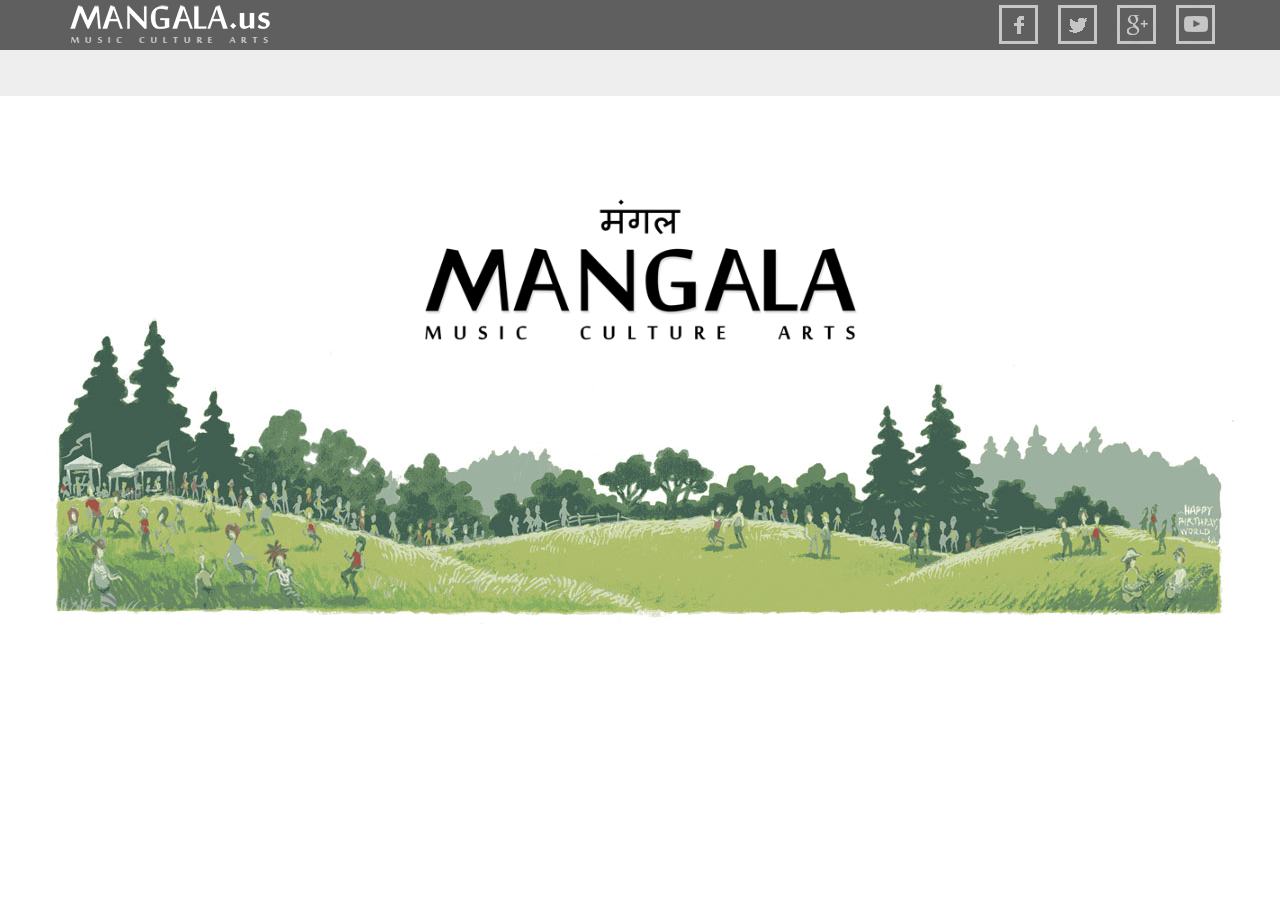
<file: index.html>
<!DOCTYPE html>
<html lang="en">
<head>
    <meta charset="utf-8">
    <meta http-equiv="X-UA-Compatible" content="IE=edge">
    <meta name="viewport" content="width=device-width, initial-scale=1">
    <meta name="description" content="">
    <meta name="author" content="">
    <title>Mangala Productions - Music - Arts - Culture</title>
    <LINK REL="SHORTCUT ICON" HREF="favicon.ico">
    <meta property="og:title" content="Mangala Productions - Music - Arts - Culture"/>
    <meta property="og:site_name" content="Mangala Productions"/>
    <meta property="og:url" content="http://www.mangala.us"/>
    <meta property="og:image" content=""/>
    <meta property="og:description" content=""/>
    <meta property="og:type" content="website"/>

    <!-- Bootstrap Core CSS -->
    <link href="css/bootstrap.min.css" rel="stylesheet">

    <!-- Custom CSS -->
    <link href="css/agency.css" rel="stylesheet">
    <link href="css/mangala.css" rel="stylesheet">

    <!-- Custom Fonts -->
    <link href="font-awesome/css/font-awesome.min.css" rel="stylesheet" type="text/css">
    <link href="http://fonts.googleapis.com/css?family=Montserrat:400,700" rel="stylesheet" type="text/css">
    <link href='http://fonts.googleapis.com/css?family=Kaushan+Script' rel='stylesheet' type='text/css'>
    <link href='http://fonts.googleapis.com/css?family=Droid+Serif:400,700,400italic,700italic' rel='stylesheet'
          type='text/css'>
    <link href='http://fonts.googleapis.com/css?family=Roboto+Slab:400,100,300,700' rel='stylesheet' type='text/css'>

    <!-- HTML5 Shim and Respond.js IE8 support of HTML5 elements and media queries -->
    <!-- WARNING: Respond.js doesn't work if you view the page via file:// -->
    <!--[if lt IE 9]>
    <script src="https://oss.maxcdn.com/libs/html5shiv/3.7.0/html5shiv.js"></script>
    <script src="https://oss.maxcdn.com/libs/respond.js/1.4.2/respond.min.js"></script>
    <![endif]-->

</head>
<body id="page-top" class="index bg-darkest-gray">
<!-- Navigation -->
<nav class="navbar navbar-default navbar-fixed-top">
    <div class="container">
        <!-- Brand and toggle get grouped for better mobile display -->
        <div class="navbar-header page-scroll">
            <button type="button" class="navbar-toggle" data-toggle="collapse"
                    data-target="#bs-example-navbar-collapse-1">
                <span class="sr-only">Toggle navigation</span>
                <span class="icon-bar"></span>
                <span class="icon-bar"></span>
                <span class="icon-bar"></span>
            </button>
            <a class="navbar-brand m_logo_us page-scroll" href="#page-top"><img src="img/M_Logo_300x300_us_new.png"></a>
        </div>
        <!-- Collect the nav links, forms, and other content for toggling -->
        <div class="collapse navbar-collapse" id="bs-example-navbar-collapse-1">
            <ul class="nav navbar-nav navbar-right text-right">
                <li class="hidden">
                    <a href="#page-top"></a>
                </li>
                <li>
                    <a class="link facebook" href="http://bit.ly/Mangala-FB" target="_blank"></a>
                </li>
                <li>
                    <a class="link twitter" href="http://bit.ly/Mangala-TWT" target="_blank"></a>
                </li>
                <li>
                    <a class="link plus" href="http://bit.ly/Mangala-PLUS" target="_blank" rel="publisher"></a>
                </li>
                <li>
                    <a class="link youtube" href="http://bit.ly/Mangala-YT" target="_blank"></a>
                </li>
            </ul>
        </div>
        <!-- /.navbar-collapse -->
    </div>
    <!-- /.container-fluid -->
</nav>

<section>
    <div class="jumbotron">
    <div id="mangalaLogo" class="">
        <img id="mangalaLogo" class="" src="img/logo/Mangala_Logo_5_500x175.png" alt="">
    </div>
    <div id="livingCultureBG" class="">
        <img src="img/Living_Culture_RA_1200x355.jpg" alt="">
    </div>
        </div>
</section>

<div class="whiteLink">
    <a href="https://plus.google.com/117399851137901866131" rel="publisher">Google+</a>
</div>
<!-- jQuery -->
<script src="js/jquery.js"></script>

<!-- Bootstrap Core JavaScript -->
<script src="js/bootstrap.min.js"></script>

<!-- Plugin JavaScript
<script src="http://cdnjs.cloudflare.com/ajax/libs/jquery-easing/1.3/jquery.easing.min.js"></script>
<script src="js/classie.js"></script>-->
<script src="js/cbpAnimatedHeader.js"></script>

<!-- Contact Form JavaScript
<script src="js/jqBootstrapValidation.js"></script>
<script src="js/contact_me.js"></script>-->

<!-- Custom Theme JavaScript -->
<script src="js/agency.js"></script>
<script src="js/mangala.js"></script>
<script src="js/TweenMax.min.js"></script>

</body>

</html>
</file>
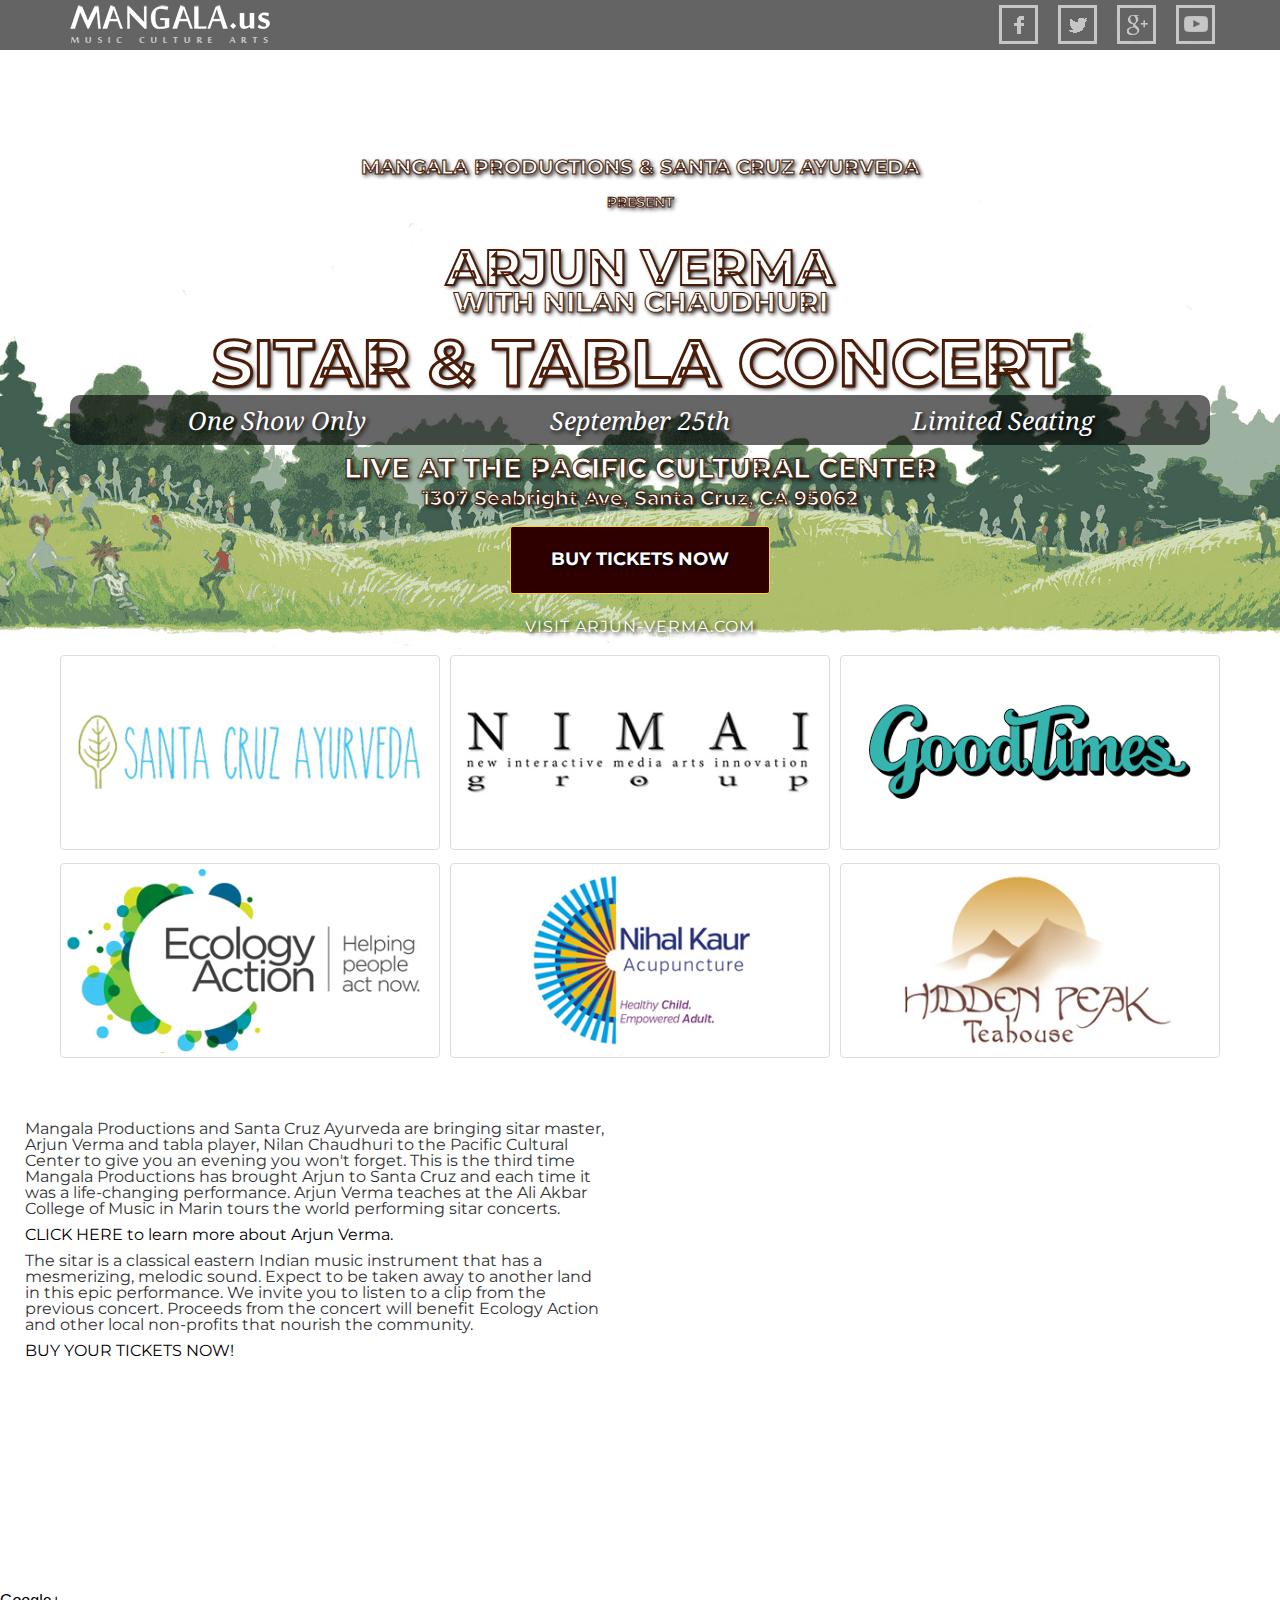
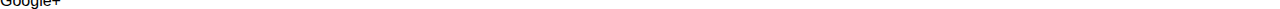
<file: index_arjun2016.html>
<!DOCTYPE html>
<html lang="en">
<head>
    <meta charset="utf-8">
    <meta http-equiv="X-UA-Compatible" content="IE=edge">
    <meta name="viewport" content="width=device-width, initial-scale=1">
    <meta name="description" content="">
    <meta name="author" content="">

    <title>Mangala Productions - Music - Arts - Culture</title>
    <LINK REL="SHORTCUT ICON" HREF="favicon.ico">

    <meta property="og:title" content="Mangala Productions - Music - Arts - Culture"/>
    <meta property="og:site_name" content="Mangala Productions"/>
    <meta property="og:url" content="http://www.mangala.us"/>
    <meta property="og:image" content=""/>
    <meta property="og:description" content=""/>
    <meta property="og:type" content="website"/>

    <!-- Bootstrap Core CSS -->
    <link href="css/bootstrap.min.css" rel="stylesheet">

    <!-- Custom CSS -->
    <link href="css/agency.css" rel="stylesheet">
    <link href="css/mangala.css" rel="stylesheet">

    <!-- Custom Fonts -->
    <link href="font-awesome/css/font-awesome.min.css" rel="stylesheet" type="text/css">
    <link href="http://fonts.googleapis.com/css?family=Montserrat:400,700" rel="stylesheet" type="text/css">
    <link href='http://fonts.googleapis.com/css?family=Kaushan+Script' rel='stylesheet' type='text/css'>
    <link href='http://fonts.googleapis.com/css?family=Droid+Serif:400,700,400italic,700italic' rel='stylesheet'
          type='text/css'>
    <link href='http://fonts.googleapis.com/css?family=Roboto+Slab:400,100,300,700' rel='stylesheet' type='text/css'>

    <!-- HTML5 Shim and Respond.js IE8 support of HTML5 elements and media queries -->
    <!-- WARNING: Respond.js doesn't work if you view the page via file:// -->
    <!--[if lt IE 9]>
    <script src="https://oss.maxcdn.com/libs/html5shiv/3.7.0/html5shiv.js"></script>
    <script src="https://oss.maxcdn.com/libs/respond.js/1.4.2/respond.min.js"></script>
    <![endif]-->

</head>
<body id="page-top" class="index bg-darkest-gray">
<!-- Navigation -->
<nav class="navbar navbar-default navbar-fixed-top">
    <div class="container">
        <!-- Brand and toggle get grouped for better mobile display -->
        <div class="navbar-header page-scroll">
            <button type="button" class="navbar-toggle" data-toggle="collapse"
                    data-target="#bs-example-navbar-collapse-1">
                <span class="sr-only">Toggle navigation</span>
                <span class="icon-bar"></span>
                <span class="icon-bar"></span>
                <span class="icon-bar"></span>
            </button>
            <a class="navbar-brand m_logo_us page-scroll" href="#page-top"><img src="img/M_Logo_300x300_us_new.png"></a>
        </div>
        <!-- Collect the nav links, forms, and other content for toggling -->
        <div class="collapse navbar-collapse" id="bs-example-navbar-collapse-1">
            <ul class="nav navbar-nav navbar-right text-right">
                <li class="hidden">
                    <a href="#page-top"></a>
                </li>
                <li>
                    <a class="link facebook" href="http://bit.ly/Mangala-FB" target="_blank"></a>
                </li>
                <li>
                    <a class="link twitter" href="http://bit.ly/Mangala-TWT" target="_blank"></a>
                </li>
                <li>
                    <a class="link plus" href="http://bit.ly/Mangala-PLUS" target="_blank" rel="publisher"></a>
                </li>
                <li>
                    <a class="link youtube" href="http://bit.ly/Mangala-YT" target="_blank"></a>
                </li>
            </ul>
        </div>
        <!-- /.navbar-collapse -->
    </div>
    <!-- /.container-fluid -->
</nav>
<!-- Header -->
<header>

    <div class="container ">
        <div class="intro-text">
            <div class="row">
                <div class="intro-sub-text">
                    MANGALA PRODUCTIONS & SANTA CRUZ AYURVEDA
                </div>
            </div>
            <div class="intro-sub-sub-text">
                PRESENT
            </div>
            <div class="intro-sub-heading">
                ARJUN VERMA
            </div>
            <div class="intro-sub-sub-heading">
                With Nilan Chaudhuri
            </div>
            <div class="intro-heading">
                SITAR & TABLA CONCERT
            </div>
            <div class="oneShow">

                <div class="col-xs-4 intro-lead-in">
                    One Show Only
                </div>
                <div class="col-xs-4 intro-lead-in">
                    September 25th
                </div>
                <div class="col-xs-4 intro-lead-in">
                    Limited Seating
                </div>

            </div>

            <div class="intro-sub-sub-heading">
                LIVE AT THE PACIFIC CULTURAL CENTER
            </div>
            <div class="intro-sub-text">
                1307 Seabright Ave, Santa Cruz, CA 95062
            </div>
            <a href="http://bit.ly/RA-Mangala-ARJUN2016" target="_blank" class="page-scroll btn btn-xl">BUY TICKETS
                NOW</a>


            <!--<div class="row audioPlayer">-->
            <!--<audio controls id="Arjun2014_Track_4" preload="auto">-->
            <!--<source src="audio/arjun/mp3/04_Bageshri_jhaptaal-teen_tal.mp3"></source>-->
            <!--</audio>-->
            <!--</div>-->

            <div class="row homeLink">
                <a href="http://bit.ly/Mangala-ARJUN" target="_blank">Visit Arjun-Verma.com</a>
            </div>
            <!-- <div class="row homeLink">
            <a href="http://bit.ly/Mangala-BPT" target="_blank">Visit the Offical Mangala Brown Paper Tickets Page</a>
            </div> -->
        </div>
    </div>
</header>

<section id="services">
    <div class="container">
        <div class="row sponsors text-center">
            <div class="sponsorTile col-xs-12 col-sm-6 col-md-4">
                <a href="http://bit.ly/Arjun-2016-SCAyurveda" target="_blank">
                    <img class="img-thumbnail" src="img/sponsors/sc_ayurveda_logo.jpg" alt="">
                </a>
            </div>
            <div class="sponsorTile col-xs-12 col-sm-6 col-md-4">
                <a href="http://bit.ly/Arjun-2016-NIMAI" target="_blank">
                    <img class="img-thumbnail" src="img/sponsors/nimaigroup_logo.jpg" alt="">
                </a>
            </div>
            <div class="sponsorTile col-xs-12 col-sm-6 col-md-4">
                <a href="http://bit.ly/Arjun-2016-GoodTimes" target="_blank">
                    <img class="img-thumbnail" src="img/sponsors/goodtimes_logo.jpg" alt="">
                </a>
            </div>
            <div class="sponsorTile col-xs-12 col-sm-6 col-md-4">
                <a href="http://bit.ly/Arjun-2016-EcologyAction" target="_blank">
                    <img class="img-thumbnail" src="img/sponsors/ecology_action_logo.jpg" alt="">
                </a>
            </div>
            <div class="sponsorTile col-xs-12 col-sm-6 col-md-4">
                <a href="http://bit.ly/Arjun-2016-NihalKaur" target="_blank">
                    <img class="img-thumbnail" src="img/sponsors/nihal_kaur_logo.jpg" alt="">
                </a>
            </div>
            <div class="sponsorTile col-xs-12 col-sm-6 col-md-4">
                <a href="http://bit.ly/Arjun-2016-HiddenPeak" target="_blank">
                    <img class="img-thumbnail" src="img/sponsors/hidden_peak_logo.jpg" alt="">
                </a>
            </div>
        </div>
    </div>
    <div class="arjunPromo">
        <div class="row">
            <div class="col-md-6 arjunBlurb">
                <p class="large">
                    Mangala Productions and Santa Cruz Ayurveda are bringing sitar master, Arjun Verma and tabla
                    player,
                    Nilan Chaudhuri to the Pacific Cultural Center to give you an evening you won't forget. This is the
                    third time Mangala Productions has brought Arjun to Santa Cruz and each time it was a life-changing
                    performance.

                    Arjun Verma teaches at the Ali Akbar College of Music in Marin tours the world performing sitar
                    concerts.
                </p>
                <a href="http://bit.ly/Mangala-ARJUN" target="_blank">CLICK HERE to learn more about Arjun Verma.</a>

                <p>
                    The sitar is a classical eastern Indian music instrument that has a mesmerizing, melodic sound.
                    Expect to be taken away to another land in this epic performance. We invite you to listen to a clip
                    from the previous concert.
                    Proceeds from the concert will benefit Ecology Action and other local non-profits that nourish the
                    community.
                </p>

                <a href="http://bit.ly/RA-Mangala-ARJUN2016" target="_blank">BUY YOUR TICKETS NOW!</a>

            </div>
            <div class="col-md-6 text-center">
                <iframe width="560" height="315" src="https://www.youtube.com/embed/QeHzoMNpotM" frameborder="0"
                        allowfullscreen></iframe>
            </div>

        </div>

    </div>
    <!--<a href="http://bit.ly/RA-Mangala-ARJUN2016" target="_blank" class="page-scroll btn btn-xl">BUY TICKETS NOW</a>-->

</section>

<section>

    <div class="row">
        <div class="col-lg-12 text-center">
            <br>
            <br>
            <br>
            <br>
            <br>
            <br>
            <br>
            <br>
        </div>
    </div>
    <div class="row homeLink text-center">
    <a href="http://bit.ly/Arjun-2016-NIMAI" target="_blank">Another NIMAI GROUP WebArt Masterpiece</a>
</div>
</section>

<!-- <footer>
<div class="container">
<div class="row">
<div class="col-md-4">
<span class="copyright">Copyright &copy; Your Website 2014</span>
</div>
<div class="col-md-4">
<ul class="list-inline social-buttons">
<li>
<a href="#"><i class="fa fa-twitter"></i></a>
</li>
<li>
<a href="#"><i class="fa fa-facebook"></i></a>
</li>
<li>
<a href="#"><i class="fa fa-linkedin"></i></a>
</li>
</ul>
</div>
<div class="col-md-4">
<ul class="list-inline quicklinks">
<li>
<a href="#">Privacy Policy</a>
</li>
<li>
<a href="#">Terms of Use</a>
</li>
</ul>
</div>
</div>
</div>
</footer> -->
<div class="blackLink">
    <a href="https://plus.google.com/117399851137901866131" rel="publisher">Google+</a>
</div>
<!-- jQuery -->
<script src="js/jquery.js"></script>

<!-- Bootstrap Core JavaScript -->
<script src="js/bootstrap.min.js"></script>

<!-- Plugin JavaScript
<script src="http://cdnjs.cloudflare.com/ajax/libs/jquery-easing/1.3/jquery.easing.min.js"></script>
<script src="js/classie.js"></script>-->
<script src="js/cbpAnimatedHeader.js"></script>

<!-- Contact Form JavaScript
<script src="js/jqBootstrapValidation.js"></script>
<script src="js/contact_me.js"></script>-->

<!-- Custom Theme JavaScript -->
<script src="js/agency.js"></script>
<script src="js/mangala.js"></script>
<script src="js/TweenMax.min.js"></script>

</body>

</html>
</file>
<file: css/mangala.css>
/* ========================================
 Project: Mangala.us MangalaProductions.com
 Copyright 2015 Sasa Hasid RA
 Project Date: 01/04/2015
 Author: Sasa Hasid RA => http://www.SasaRA.me

 SWATCH COLORS
 ====================
 LogoBlue: #fff
 =========================================

 */

html, body, div, span, applet, object, iframe, h1, h2, h3, h4, h5, h6, p, blockquote, pre, a, abbr, acronym, address, big, cite, code, del, dfn, em, img, ins, kbd, q, s, samp, small, strike, strong, sub, sup, tt, var, b, u, i, center, dl, dt, dd, ol, ul, li, fieldset, form, label, legend, table, caption, tbody, tfoot, thead, tr, th, td, article, aside, canvas, details, embed, figure, figcaption, footer, header, hgroup, menu, nav, output, ruby, section, summary, time, mark, audio, video {
	margin: 0;
	padding: 0;
	border: 0;
	font-size: 100%;
	font: inherit;
	vertical-align: baseline;
}
/* HTML5 display-role reset for older browsers */
article, aside, details, figcaption, figure, footer, header, hgroup, menu, nav, section {
	display: block;
}
body {
	line-height: 1;
	background-color: white;
	font-family: 'BenchNine', sans-serif;
	/*font-family: 'Cabin Sketch', cursive;*/
	/*max-height: 820px;*/
	height:100%;
	width:100%;
}
ol, ul {
	list-style: disc inside none;
}
blockquote, q {
	quotes: none;
}
blockquote:before, blockquote:after, q:before, q:after {
	content: '';
	content: none;
}
table {
	border-collapse: collapse;
	border-spacing: 0;
}
.clear_all {
	clear: both;
}

a {
	background-color: transparent;
	font-size: 100%;
	margin: 0;
	padding: 0;
	text-decoration: none;
	vertical-align: baseline;
}
/* end reset */

/* walmart header fix */

/*================================STRUCTURE================================*/

.left {
	float: left;
	width: auto;
}
.right {
	float: right;
	width: auto;
}
.clear {
	clear: both;
	height: 1px;
	margin: 0 0 -1px;
	width: 100%;
}

.hidden {
	display: none;
}

.center {
	display: block;
	margin-left: auto;
	margin-right: auto;
}

.centered {
	/*background-color: #fff;*/
	border-radius: 5px;
	padding: 10px;
	position: absolute;
	top: 50%;
	left: 50%;
	margin-right: -50%;
	transform: translate(-50%, -50%);
	/*border: 1px solid white;*/
	/*min-width:90%;*/
	max-height: 80%;
}

#spinnerwheel {
	position: relative;
	top: 200px;
	margin-left: auto;
	margin-right: auto;
	width: 60px;
	height: 60px;
}

#livingCultureBG {
	/*min-width: 100%;*/
	left: 50%;
	margin-right: -50%;
	position: absolute;
	top: 50%;
	transform: translate(-50%, -50%);
}

/*
 #nimaiwrap {
 width: 805px;
 height: auto;
 position: relative;
 font-family: Arial, Helvetica, sans-serif;
 margin-left: 12px;
 margin-right: auto;
 text-align: left;
 }
 */

/*#mangala_container {
	color: #EBEBEA;
	font-family: futura-pt, sans-serif;
	font-style: normal;
	font-weight: 500;
	height: 100%;
	left: 0;
	overflow: hidden;
	text-align: center;
	text-transform: uppercase;
	top: 0;
	width: 100%;
	max-height: 820px;
	opacity: 0;
	filter: alpha(opacity=0);
}*/
.box {
  -webkit-backface-visibility:hidden;
  border-radius:50px;
  height:10px;
  left:50%;
  margin:-30px 0 0 -30px;
  position:absolute;
  top:50%;
  width:10px;
  text-align:center;
}
.red {
	background:red;
}
.yellow {
	background:yellow;
}
.blue {
	background:blue;
}
.purple {
	background:purple;
}
.green {
	background:green;
}
.black {
	background:black;
}

/* === MANGALA CUSTOM ===*/

#mangalaLogo {
	position: absolute;
	top: 30%;
	left: 50%;
	transform: translate(-50%, -50%);
	z-index: 100;
}

#mangalaLogo img {
	height: auto;
	width: 300px;
}


#mangala_container {
	height: 100%;
}

#mangala_header {

}

#mangala_allGlories {
	padding: 5px 0;
	text-align: center;
}

.audioPlayer {
	/*padding:10px;*/
}

.show-row {
	/*background-color: black;*/
}

.arjunPromo {
	height:auto;
	padding: 10px 30px;
	background-color: white;
	/*margin-top: 15px;*/
}

.arjunPromo p {
	padding:5px;
	font-family: Montserrat,"Helvetica Neue",Helvetica,Arial,sans-serif;
}

.arjunPromo a {
	padding:5px;
	color: #000;;
	font-family: Montserrat,"Helvetica Neue",Helvetica,Arial,sans-serif;
}

.arjunPromo a:hover,
.arjunPromo a:focus,
.arjunPromo a:active,
.arjunPromo a.active {
	color: #fec503;
}

.arjunBlurb {
	padding:10px;
}

.arjunVideo {

}

.oneShow {
	/*background-color: black;*/
	background-color: rgba(0, 0, 0, 0.6);
	border-radius: 5px;
	padding:16px;
	margin-bottom:10px;
}

.introBG {
	z-index: 1;
	position: absolute;
	opacity: 0.6;
	background: #ffffff url("../img/Arjun_2016_Pic_950x468.jpg") no-repeat right top;
	/*background-image: url("../img/Arjun_2016_Pic_950x468.jpg");*/
}

.mLogoWhite {
	position: absolute;
	top:80px;
	opacity:0.2;
}

.sponsors {
	margin-top:-20px;
	/*margin-left:auto;*/
	/*margin-right:auto;*/
	/*padding:10px;*/
}

.sponsorTile {
	padding:5px;
}

.sponsorTile {
	/*height:120px;*/
	/*width:200px;*/
	/*overflow: hidden;*/
	/*margin-left: auto;*/
	/*margin-right: auto;*/
}

/*.sponsorTile img {*/
	/*display: block;*/
	/*margin-left: auto;*/
	/*margin-right: auto;*/
/*}*/

@media(min-width:768px) {
	#mangalaLogo {
		position: absolute;
		top: 30%;
		left: 50%;
		transform: translate(-50%, -50%);
		z-index: 100;
	}

	#mangalaLogo img {
		height: auto;
		width: 450px;
	}

	.mlogowhite {
		position: absolute;
		top:80px;
	}
	
	.sponsors {
		margin-top:-200px;
		/*margin-left:auto;*/
		/*margin-right:auto;*/
		/*padding:20px;*/
	}

	.sponsorTile {
		/*height:120px;*/
		/*width:400px;*/
		/*overflow: hidden;*/
		/*margin-left: auto;*/
		/*margin-right: auto;*/
		/*padding:10px;*/
	}

	/*.sponsorTile img {*/
		/*display: block;*/
		/*margin-left: auto;*/
		/*margin-right: auto;*/
	/*}*/


	.arjunPromo {
		height:auto;
		padding:10px;
		background-color: white;
		margin-top: 15px;
	}

	.arjunPromo p {
		padding:10px;
		font-size:16px;
		font-family: Montserrat,"Helvetica Neue",Helvetica,Arial,sans-serif;
	}

	.arjunPromo a {
		padding:10px;
		color: #000;;
		font-family: Montserrat,"Helvetica Neue",Helvetica,Arial,sans-serif;
	}

	.arjunPromo a:hover,
	.arjunPromo a:focus,
	.arjunPromo a:active,
	.arjunPromo a.active {
		color: #fec503;
	}

	.arjunBlurb {
		padding:20px;
	}
	.arjunVideo {

	}

	.oneShow {
		background-color: rgba(0, 0, 0, 0.6);
		border-radius: 10px;
		padding:25px;
	}
}



.logo_container {
	/*position: absolute;*/
	display: block;
	margin-left: auto;
	margin-right: auto;
	z-index: 500;
}

.m_logo_container {
	/*border: 5px solid black;
	 height:700px;
	 width:700px;*/
}

.m_logo {
	padding: 10px;
}

.m_logo img {
	display: block;
	margin-left: auto;
	margin-right: auto;
}

.icon-logo {
	cursor: pointer;
}

.icon-logo img {
	display: none;
	height: 30%;
	margin-left: auto;
	margin-right: auto;
	width: 30%;
	cursor: pointer;
}

.full-logo {
	display: none;
}

.text-logo {
	background: black;
	border-radius: 1em;
	color: white;
	left: 50%;
	margin-right: -50%;
	padding: 1em;
	position: absolute;
	top: 50%;
	transform: translate(-50%, -50%);
}



.superShadow {
  text-shadow:     0 1px 0 hsl(174,5%,80%),
	                 0 2px 0 hsl(174,5%,75%),
	                 0 3px 0 hsl(174,5%,70%),
	                 0 4px 0 hsl(174,5%,66%),
	                 0 5px 0 hsl(174,5%,64%),
	                 0 6px 0 hsl(174,5%,62%),
	                 0 7px 0 hsl(174,5%,61%),
	                 0 8px 0 hsl(174,5%,60%),
	
	                 0 0 5px rgba(0,0,0,.05),
	                0 1px 3px rgba(0,0,0,.2),
	                0 3px 5px rgba(0,0,0,.2),
	               0 5px 10px rgba(0,0,0,.2),
	              0 10px 10px rgba(0,0,0,.2),
	              0 20px 20px rgba(0,0,0,.3);
}

/* SOCIAL LINKS ==========================*/

.link {
	background-position: 50% 0;
	cursor: pointer;
	display: inline-block;
	height: 39px;
	margin: 5px 10px;
	width: 39px;
	/*box-shadow: 2px 2px 1px #888888;*/
	text-decoration: none;
	z-index: 500;
}

.link:hover {
	background-position: 50% 100%;
}

.link.soundcloud {
	background-image: url(../img/links/icon_soundcloud.png);
}

.link.reverbnation {
	background-image: url(../img/links/icon_reverbnation.png);
}

.link.facebook {
	background-image: url(../img/links/icon_facebook.png);
}

.link.plus {
	background-image: url(../img/links/icon_plus.png);
}

.link.twitter {
	background-image: url(../img/links/icon_twitter.png);
}

.link.youtube {
	background-image: url(../img/links/icon_youtube.png);
}

.link.grooveshark {
	background-image: url(../img/links/icon_grooveshark.png);
}

.link.instagram {
	background-image: url(../img/links/icon_instagram.png);
}

.link.myspace {
	background-image: url(../img/links/icon_myspace.png);
}

.link.pinterest {
	background-image: url(../img/links/icon_pinterest.png);
}

.link.mail {
	background-image: url(../img/links/icon_mail.png);
}

/*====================================*/

.mangala-carousel_text {
	z-index: 100;
}

.mangala-carousel_image {
	max-height: 300px;
	max-width: 300px;
}
</file>
<file: css/agency.css>
/*!
 * Start Bootstrap - Agency Bootstrap Theme (http://startbootstrap.com)
 * Code licensed under the Apache License v2.0.
 * For details, see http://www.apache.org/licenses/LICENSE-2.0.
 */

/*========================= CUSTOM STYLES START====================*/

.m_logo_us {
	padding-bottom: 20px;
	margin-top: -10px;
}

.no_scroll {
	
}

.audioPlayer audio {
    margin: 20px;
	padding: 20px;
	opacity: .7;
	cursor: pointer;
}

.audioPlayer audio:hover {
	opacity: 1;
	
}

.nav > li {
	display: inline-block;
	text-align:right;
}

.navbar-nav {
    height: 45px;
    /*margin: 7.5px -15px;*/
}

.homeLink {
	padding: 15px;
}

.homeLink a {
    text-transform: uppercase;
    font-family: Montserrat,"Helvetica Neue",Helvetica,Arial,sans-serif;
    font-weight: 400;
    letter-spacing: 1px;
    color: #fff;
    text-decoration: none;
}

.homeLink a:hover,
.homeLink a:focus {
    outline: 0;
    color: #fed136;
}

.blackLink a{
	color:#000000;
}

.blackLink a:hover,
.blackLink a:focus {
	color:#000000;
}

.whiteLink a{
	color:#FFFFFF;
}

.whiteLink a:hover,
.whiteLink a:focus {
	color:#FFFFFF;
}


/*========================= CUSTOM STYLES END ====================*/

body {
    overflow-x: hidden;
    /*overflow-y: hidden;*/
    background-color: white !important;
    font-family: "Roboto Slab","Helvetica Neue",Helvetica,Arial,sans-serif;
}

.text-muted {
    color: #777;
}

.text-primary {
    color: #fed136;
}

p {
    font-size: 14px;
    line-height: 1.75;
}

p.large {
    font-size: 16px;
}

a,
 a:hover,
 a:focus,
 a:active,
 a.active {
     outline: 0;
 }

a {
    color: #fed136;
}

a:hover,
a:focus,
a:active,
a.active {
    color: #fec503;
}

h1,
h2,
h3,
h4,
h5,
h6 {
    text-transform: uppercase;
    font-family: Montserrat,"Helvetica Neue",Helvetica,Arial,sans-serif;
    font-weight: 700;
}

.img-centered {
    margin: 0 auto;
}

.bg-light-gray {
    background-color: #f7f7f7;
}

.bg-darkest-gray {
    background-color: #222;
}

.btn-primary {
    border-color: #fed136;
    text-transform: uppercase;
    font-family: Montserrat,"Helvetica Neue",Helvetica,Arial,sans-serif;
    font-weight: 700;
    color: #fff;
    background-color: #fed136;
}

.btn-primary:hover,
.btn-primary:focus,
.btn-primary:active,
.btn-primary.active,
.open .dropdown-toggle.btn-primary {
    border-color: #f6bf01;
    color: #fff;
    background-color: #fec503;
}

.btn-primary:active,
.btn-primary.active,
.open .dropdown-toggle.btn-primary {
    background-image: none;
}

.btn-primary.disabled,
.btn-primary[disabled],
fieldset[disabled] .btn-primary,
.btn-primary.disabled:hover,
.btn-primary[disabled]:hover,
fieldset[disabled] .btn-primary:hover,
.btn-primary.disabled:focus,
.btn-primary[disabled]:focus,
fieldset[disabled] .btn-primary:focus,
.btn-primary.disabled:active,
.btn-primary[disabled]:active,
fieldset[disabled] .btn-primary:active,
.btn-primary.disabled.active,
.btn-primary[disabled].active,
fieldset[disabled] .btn-primary.active {
    border-color: #fed136;
    background-color: #fed136;
}

.btn-primary .badge {
    color: #fed136;
    background-color: #fff;
}

.btn-xl {
    padding: 20px 40px;
    border-color: #fed136;
    border-radius: 3px;
    text-transform: uppercase;
    font-family: Montserrat,"Helvetica Neue",Helvetica,Arial,sans-serif;
    font-size: 18px;
    font-weight: 700;
    color: #fff;
    background-color: #2e0100;
    margin-bottom: 10px;
}

.btn-xl:hover,
.btn-xl:focus,
.btn-xl:active,
.btn-xl.active,
.open .dropdown-toggle.btn-xl {
    border-color: #f6bf01;
    color: #fff;
    background-color: #fec503;
}

.btn-xl:active,
.btn-xl.active,
.open .dropdown-toggle.btn-xl {
    background-image: none;
}

.btn-xl.disabled,
.btn-xl[disabled],
fieldset[disabled] .btn-xl,
.btn-xl.disabled:hover,
.btn-xl[disabled]:hover,
fieldset[disabled] .btn-xl:hover,
.btn-xl.disabled:focus,
.btn-xl[disabled]:focus,
fieldset[disabled] .btn-xl:focus,
.btn-xl.disabled:active,
.btn-xl[disabled]:active,
fieldset[disabled] .btn-xl:active,
.btn-xl.disabled.active,
.btn-xl[disabled].active,
fieldset[disabled] .btn-xl.active {
    border-color: #fed136;
    background-color: #fed136;
}

.btn-xl .badge {
    color: #fed136;
    background-color: #fff;
}

.navbar-default {
    border-color: transparent;
    /*background-color: #222;*/
    background-color: rgba(34,34,34,.7);
}

.navbar-default .navbar-brand {
    font-family: "Helvetica Neue",Helvetica,Arial,cursive;
    color: #fed136;
}

.navbar-default .navbar-brand:hover,
.navbar-default .navbar-brand:focus,
.navbar-default .navbar-brand:active,
.navbar-default .navbar-brand.active {
    color: #fec503;
    height:60px;
}

.navbar-default .navbar-collapse {
    border-color: rgba(255,255,255,0.1);
}

.navbar-default .navbar-toggle {
    border-color: #fed136;
    background-color: #fed136;
}

.navbar-default .navbar-toggle .icon-bar {
    background-color: #fff;
}

.navbar-default .navbar-toggle:hover,
.navbar-default .navbar-toggle:focus {
    background-color: #fed136;
}

.navbar-default .nav li a {
    text-transform: uppercase;
    font-family: Montserrat,"Helvetica Neue",Helvetica,Arial,sans-serif;
    font-weight: 400;
    letter-spacing: 1px;
    color: #fff;
}

.navbar-default .nav li a:hover,
.navbar-default .nav li a:focus {
    outline: 0;
    color: #fed136;
}

.navbar-default .navbar-nav>.active>a {
    border-radius: 0;
    color: #fff;
    background-color: #000000;
}

.navbar-default .navbar-nav>.active>a:hover,
.navbar-default .navbar-nav>.active>a:focus {
    color: #fff;
    background-color: #000000;
}

@media(min-width:768px) {
    .navbar-default {
        /*padding: 5px 0;*/
        border: 0;
        /*background-color: transparent;*/
        -webkit-transition: padding .3s;
        -moz-transition: padding .3s;
        transition: padding .3s;
        /*background-color: rgba(34, 34, 34, 0.4);*/
    }

    .navbar-default .navbar-brand {
        font-size: 2em;
        -webkit-transition: all .3s;
        -moz-transition: all .3s;
        transition: all .3s;
    }

    .navbar-default .navbar-nav>.active>a {
        border-radius: 3px;
    }

    .navbar-default.navbar-shrink {
        padding: 10px 0;
        background-color: #222;
    }

    .navbar-default.navbar-shrink .navbar-brand {
        font-size: 1.5em;
    }
}

header {
    text-align: center;
    color: #fff;
    text-shadow: 2px 2px 4px #000000;
    background-attachment: scroll;
    /*background-image: url(../img/Living_Culture_BG_2000x592.jpg);*/
    background-image: url(../img/header-bg.jpg);
    /*background-position: center center;*/
    background-position: center 700px;
    background-repeat: none;
    -webkit-background-size: cover;
    -moz-background-size: cover;
    background-size: cover;
    -o-background-size: cover;
}

.intro-text {
    z-index: 500;
}

header .intro-text {
    padding-top: 100px;
    padding-bottom: 50px;
}

header .intro-text .intro-lead-in {
    margin-bottom: 15px;
    font-family: "Droid Serif","Helvetica Neue",Helvetica,Arial,sans-serif;
    font-size: 1rem;
    font-style: italic;
    line-height: 1.2rem;
    top: -16px;
    /*-webkit-text-stroke: 0.03em #4B1C08;*/
}

header .intro-text .intro-heading {
    margin-bottom: -5px;
    text-transform: uppercase;
    font-family: Montserrat,"Helvetica Neue",Helvetica,Arial,sans-serif;
    font-size: 35px;
    font-weight: 700;
    line-height: 50px;
    -webkit-text-stroke: 0.05em #4B1C08;
}

header .intro-text .intro-sub-heading {
    margin-bottom: -5px;
    text-transform: uppercase;
    font-family: Montserrat,"Helvetica Neue",Helvetica,Arial,sans-serif;
    font-size: 25px;
    font-weight: 700;
    line-height: 50px;
    -webkit-text-stroke: 0.03em #4B1C08;
}
header .intro-text .intro-sub-sub-heading {
    margin-bottom: 15px;
    text-transform: uppercase;
    font-family: Montserrat,"Helvetica Neue",Helvetica,Arial,sans-serif;
    font-size: 15px;
    font-weight: 700;
    /*line-height: 50px;*/
    -webkit-text-stroke: 0.02em #4B1C08;
}

header .intro-text .intro-sub-text {
    margin-bottom: 20px;
    /*text-transform: uppercase;*/
    font-family: Montserrat,"Helvetica Neue",Helvetica,Arial,sans-serif;
    font-size: 14px;
    font-weight: 700;
    /*line-height: 15px;*/
    -webkit-text-stroke: 0.01em #4B1C08;
}

header .intro-text .intro-sub-sub-text {
    margin-bottom: 20px;
    /*text-transform: uppercase;*/
    font-family: Montserrat,"Helvetica Neue",Helvetica,Arial,sans-serif;
    font-size: 12px;
    font-weight: 700;
    /*line-height: 15px;*/
    -webkit-text-stroke: 0.01em #4B1C08;
}

@media(min-width:768px) {
    header {
        text-align: center;
        color: #fff;
        text-shadow: 2px 2px 4px #000000;
        background-attachment: scroll;
        background-image: url(../img/header-bg.jpg);
        /*background-position: center center;*/
        background-position: center 200px;
        background-repeat: none;
        -webkit-background-size: cover;
        -moz-background-size: cover;
        background-size: cover;
        -o-background-size: cover;

    }

    header .intro-text {
        padding-top: 160px;
        padding-bottom: 200px;
    }

    header .intro-text .intro-lead-in {
        margin-bottom: 45px;
        font-family: "Droid Serif","Helvetica Neue",Helvetica,Arial,sans-serif;
        font-size: 25px;
        font-style: italic;
        line-height: 0px;
        top: 0px;
        /*-webkit-text-stroke: 1px #4B1C08;*/
    }

    header .intro-text .intro-heading {
        /*margin-bottom: 10px;*/
        text-transform: uppercase;
        font-family: Montserrat,"Helvetica Neue",Helvetica,Arial,sans-serif;
        font-size: 65px;
        font-weight: 700;
        line-height: 75px;
        -webkit-text-stroke: 3px #4B1C08;
    }
    header .intro-text .intro-sub-heading {
        /*margin-bottom: 10px;*/
        text-transform: uppercase;
        font-family: Montserrat,"Helvetica Neue",Helvetica,Arial,sans-serif;
        font-size: 50px;
        font-weight: 700;
        line-height: 75px;
        -webkit-text-stroke: 2px #4B1C08;
    }
    header .intro-text .intro-sub-sub-heading {
        margin-bottom: 20px;
        text-transform: uppercase;
        font-family: Montserrat,"Helvetica Neue",Helvetica,Arial,sans-serif;
        font-size: 28px;
        font-weight: 700;
        line-height: 5px;
        -webkit-text-stroke: 1px #4B1C08;
    }
    header .intro-text .intro-sub-text {
        margin-bottom: 20px;
        /*text-transform: uppercase;*/
        font-family: Montserrat,"Helvetica Neue",Helvetica,Arial,sans-serif;
        font-size: 20px;
        font-weight: 700;
        line-height: 15px;
        -webkit-text-stroke: 1px #4B1C08;
    }
    header .intro-text .intro-sub-sub-text {
        margin-bottom: 20px;
        /*text-transform: uppercase;*/
        font-family: Montserrat,"Helvetica Neue",Helvetica,Arial,sans-serif;
        font-size: 14px;
        font-weight: 700;
        line-height: 15px;
        -webkit-text-stroke: 1px #4B1C08;
    }
}

section {
    padding: 180px 0;
}

section h2.section-heading {
    margin-top: 100px;
    margin-bottom: 15px;
    font-size: 40px;
}

section h3.section-subheading {
    margin-bottom: 50px;
    text-transform: none;
    font-family: "Droid Serif","Helvetica Neue",Helvetica,Arial,sans-serif;
    font-size: 16px;
    font-style: italic;
    font-weight: 400;
}

section .section-social {
    margin-bottom: 500px;
    text-transform: none;
    font-family: "Droid Serif","Helvetica Neue",Helvetica,Arial,sans-serif;
    font-size: 16px;
    font-style: italic;
    font-weight: 400;
}

@media(min-width:768px) {
    section {
        padding: 150px 0;
    }
}

.service-heading {
    margin: 15px 0;
    text-transform: none;
}

#portfolio .portfolio-item {
    right: 0;
    margin: 0 0 15px;
}

#portfolio .portfolio-item .portfolio-link {
    display: block;
    position: relative;
    margin: 0 auto;
    max-width: 400px;
}

#portfolio .portfolio-item .portfolio-link .portfolio-hover {
    position: absolute;
    width: 100%;
    height: 100%;
    opacity: 0;
    background: rgba(254,209,54,.9);
    -webkit-transition: all ease .5s;
    -moz-transition: all ease .5s;
    transition: all ease .5s;
}

#portfolio .portfolio-item .portfolio-link .portfolio-hover:hover {
    opacity: 1;
}

#portfolio .portfolio-item .portfolio-link .portfolio-hover .portfolio-hover-content {
    position: absolute;
    top: 50%;
    width: 100%;
    height: 20px;
    margin-top: -12px;
    text-align: center;
    font-size: 20px;
    color: #fff;
}

#portfolio .portfolio-item .portfolio-link .portfolio-hover .portfolio-hover-content i {
    margin-top: -12px;
}

#portfolio .portfolio-item .portfolio-link .portfolio-hover .portfolio-hover-content h3,
#portfolio .portfolio-item .portfolio-link .portfolio-hover .portfolio-hover-content h4 {
    margin: 0;
}

#portfolio .portfolio-item .portfolio-caption {
    margin: 0 auto;
    padding: 25px;
    max-width: 400px;
    text-align: center;
    background-color: #fff;
}

#portfolio .portfolio-item .portfolio-caption h4 {
    margin: 0;
    text-transform: none;
}

#portfolio .portfolio-item .portfolio-caption p {
    margin: 0;
    font-family: "Droid Serif","Helvetica Neue",Helvetica,Arial,sans-serif;
    font-size: 16px;
    font-style: italic;
}

#portfolio * {
    z-index: 2;
}

@media(min-width:768px) {
    #portfolio .portfolio-item {
        margin: 0 0 30px;
    }
}

.timeline {
    position: relative;
    padding: 0;
    list-style: none;
}

.timeline:before {
    content: "";
    position: absolute;
    top: 0;
    bottom: 0;
    left: 40px;
    width: 2px;
    margin-left: -1.5px;
    background-color: #f1f1f1;
}

.timeline>li {
    position: relative;
    margin-bottom: 50px;
    min-height: 50px;
}

.timeline>li:before,
.timeline>li:after {
    content: " ";
    display: table;
}

.timeline>li:after {
    clear: both;
}

.timeline>li .timeline-panel {
    float: right;
    position: relative;
    width: 100%;
    padding: 0 20px 0 100px;
    text-align: left;
}

.timeline>li .timeline-panel:before {
    right: auto;
    left: -15px;
    border-right-width: 15px;
    border-left-width: 0;
}

.timeline>li .timeline-panel:after {
    right: auto;
    left: -14px;
    border-right-width: 14px;
    border-left-width: 0;
}

.timeline>li .timeline-image {
    z-index: 100;
    position: absolute;
    left: 0;
    width: 80px;
    height: 80px;
    margin-left: 0;
    border: 7px solid #f1f1f1;
    border-radius: 100%;
    text-align: center;
    color: #fff;
    background-color: #fed136;
}

.timeline>li .timeline-image h4 {
    margin-top: 12px;
    font-size: 10px;
    line-height: 14px;
}

.timeline>li.timeline-inverted>.timeline-panel {
    float: right;
    padding: 0 20px 0 100px;
    text-align: left;
}

.timeline>li.timeline-inverted>.timeline-panel:before {
    right: auto;
    left: -15px;
    border-right-width: 15px;
    border-left-width: 0;
}

.timeline>li.timeline-inverted>.timeline-panel:after {
    right: auto;
    left: -14px;
    border-right-width: 14px;
    border-left-width: 0;
}

.timeline>li:last-child {
    margin-bottom: 0;
}

.timeline .timeline-heading h4 {
    margin-top: 0;
    color: inherit;
}

.timeline .timeline-heading h4.subheading {
    text-transform: none;
}

.timeline .timeline-body>p,
.timeline .timeline-body>ul {
    margin-bottom: 0;
}

@media(min-width:768px) {
    .timeline:before {
        left: 50%;
    }

    .timeline>li {
        margin-bottom: 100px;
        min-height: 100px;
    }

    .timeline>li .timeline-panel {
        float: left;
        width: 41%;
        padding: 0 20px 20px 30px;
        text-align: right;
    }

    .timeline>li .timeline-image {
        left: 50%;
        width: 100px;
        height: 100px;
        margin-left: -50px;
    }

    .timeline>li .timeline-image h4 {
        margin-top: 16px;
        font-size: 13px;
        line-height: 18px;
    }

    .timeline>li.timeline-inverted>.timeline-panel {
        float: right;
        padding: 0 30px 20px 20px;
        text-align: left;
    }
}

@media(min-width:992px) {
    .timeline>li {
        min-height: 150px;
    }

    .timeline>li .timeline-panel {
        padding: 0 20px 20px;
    }

    .timeline>li .timeline-image {
        width: 150px;
        height: 150px;
        margin-left: -75px;
    }

    .timeline>li .timeline-image h4 {
        margin-top: 30px;
        font-size: 18px;
        line-height: 26px;
    }

    .timeline>li.timeline-inverted>.timeline-panel {
        padding: 0 20px 20px;
    }
}

@media(min-width:1200px) {
    .timeline>li {
        min-height: 170px;
    }

    .timeline>li .timeline-panel {
        padding: 0 20px 20px 100px;
    }

    .timeline>li .timeline-image {
        width: 170px;
        height: 170px;
        margin-left: -85px;
    }

    .timeline>li .timeline-image h4 {
        margin-top: 40px;
    }

    .timeline>li.timeline-inverted>.timeline-panel {
        padding: 0 100px 20px 20px;
    }
}

.team-member {
    margin-bottom: 50px;
    text-align: center;
}

.team-member img {
    margin: 0 auto;
    border: 7px solid #fff;
}

.team-member h4 {
    margin-top: 25px;
    margin-bottom: 0;
    text-transform: none;
}

.team-member p {
    margin-top: 0;
}

aside.clients img {
    margin: 50px auto;
}

section#contact {
    background-color: #222;
    background-image: url(../img/map-image.png);
    background-position: center;
    background-repeat: no-repeat;
}

section#contact .section-heading {
    color: #fff;
}

section#contact .form-group {
    margin-bottom: 25px;
}

section#contact .form-group input,
section#contact .form-group textarea {
    padding: 20px;
}

section#contact .form-group input.form-control {
    height: auto;
}

section#contact .form-group textarea.form-control {
    height: 236px;
}

section#contact .form-control:focus {
    border-color: #fed136;
    box-shadow: none;
}

section#contact::-webkit-input-placeholder {
    text-transform: uppercase;
    font-family: Montserrat,"Helvetica Neue",Helvetica,Arial,sans-serif;
    font-weight: 700;
    color: #bbb;
}

section#contact:-moz-placeholder {
    text-transform: uppercase;
    font-family: Montserrat,"Helvetica Neue",Helvetica,Arial,sans-serif;
    font-weight: 700;
    color: #bbb;
}

section#contact::-moz-placeholder {
    text-transform: uppercase;
    font-family: Montserrat,"Helvetica Neue",Helvetica,Arial,sans-serif;
    font-weight: 700;
    color: #bbb;
}

section#contact:-ms-input-placeholder {
    text-transform: uppercase;
    font-family: Montserrat,"Helvetica Neue",Helvetica,Arial,sans-serif;
    font-weight: 700;
    color: #bbb;
}

section#contact .text-danger {
    color: #e74c3c;
}

footer {
    padding: 25px 0;
    text-align: center;
}

footer span.copyright {
    text-transform: uppercase;
    text-transform: none;
    font-family: Montserrat,"Helvetica Neue",Helvetica,Arial,sans-serif;
    line-height: 40px;
}

footer ul.quicklinks {
    margin-bottom: 0;
    text-transform: uppercase;
    text-transform: none;
    font-family: Montserrat,"Helvetica Neue",Helvetica,Arial,sans-serif;
    line-height: 40px;
}

ul.social-buttons {
    margin-bottom: 0;
}

ul.social-buttons li a {
    display: block;
    width: 40px;
    height: 40px;
    border-radius: 100%;
    font-size: 20px;
    line-height: 40px;
    outline: 0;
    color: #fff;
    background-color: #222;
    -webkit-transition: all .3s;
    -moz-transition: all .3s;
    transition: all .3s;
}

ul.social-buttons li a:hover,
ul.social-buttons li a:focus,
ul.social-buttons li a:active {
    background-color: #fed136;
}

.btn:focus,
.btn:active,
.btn.active,
.btn:active:focus {
    outline: 0;
}

.portfolio-modal .modal-content {
    padding: 100px 0;
    min-height: 100%;
    border: 0;
    border-radius: 0;
    text-align: center;
    background-clip: border-box;
    -webkit-box-shadow: none;
    box-shadow: none;
}

.portfolio-modal .modal-content h2 {
    margin-bottom: 15px;
    font-size: 3em;
}

.portfolio-modal .modal-content p {
    margin-bottom: 30px;
}

.portfolio-modal .modal-content p.item-intro {
    margin: 20px 0 30px;
    font-family: "Droid Serif","Helvetica Neue",Helvetica,Arial,sans-serif;
    font-size: 16px;
    font-style: italic;
}

.portfolio-modal .modal-content ul.list-inline {
    margin-top: 0;
    margin-bottom: 30px;
}

.portfolio-modal .modal-content img {
    margin-bottom: 30px;
}

.portfolio-modal .close-modal {
    position: absolute;
    top: 25px;
    right: 25px;
    width: 75px;
    height: 75px;
    background-color: transparent;
    cursor: pointer;
}

.portfolio-modal .close-modal:hover {
    opacity: .3;
}

.portfolio-modal .close-modal .lr {
    z-index: 1051;
    width: 1px;
    height: 75px;
    margin-left: 35px;
    background-color: #222;
    -webkit-transform: rotate(45deg);
    -ms-transform: rotate(45deg);
    transform: rotate(45deg);
}

.portfolio-modal .close-modal .lr .rl {
    z-index: 1052;
    width: 1px;
    height: 75px;
    background-color: #222;
    -webkit-transform: rotate(90deg);
    -ms-transform: rotate(90deg);
    transform: rotate(90deg);
}

.portfolio-modal .modal-backdrop {
    display: none;
    opacity: 0;
}

::-moz-selection {
    text-shadow: none;
    background: #ffffff;
}

::selection {
    text-shadow: none;
    background: #ffffff;
}

img::selection {
    background: 0 0;
}

img::-moz-selection {
    background: 0 0;
}

body {
    webkit-tap-highlight-color: #fed136;
}
</file>
